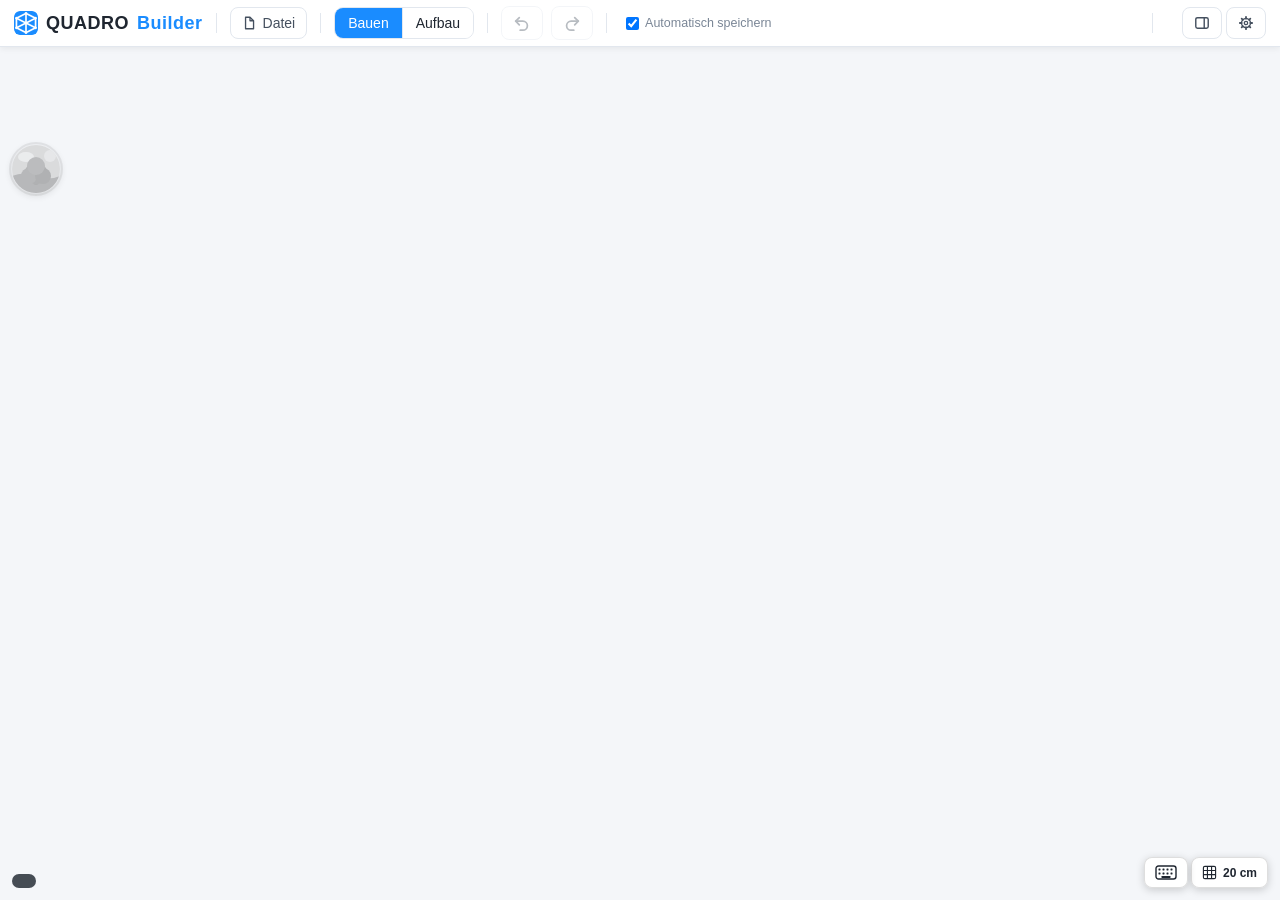
<file: index.html>
<!DOCTYPE html>
<html>
<head>
  <meta charset="UTF-8" />
  <meta http-equiv="refresh" content="0; url=web/index.html" />
  <title>Quadro Builder</title>
</head>
<body>
  <p><a href="web/index.html">Quadro Builder öffnen / Open Quadro Builder</a></p>
</body>
</html>
</file>
